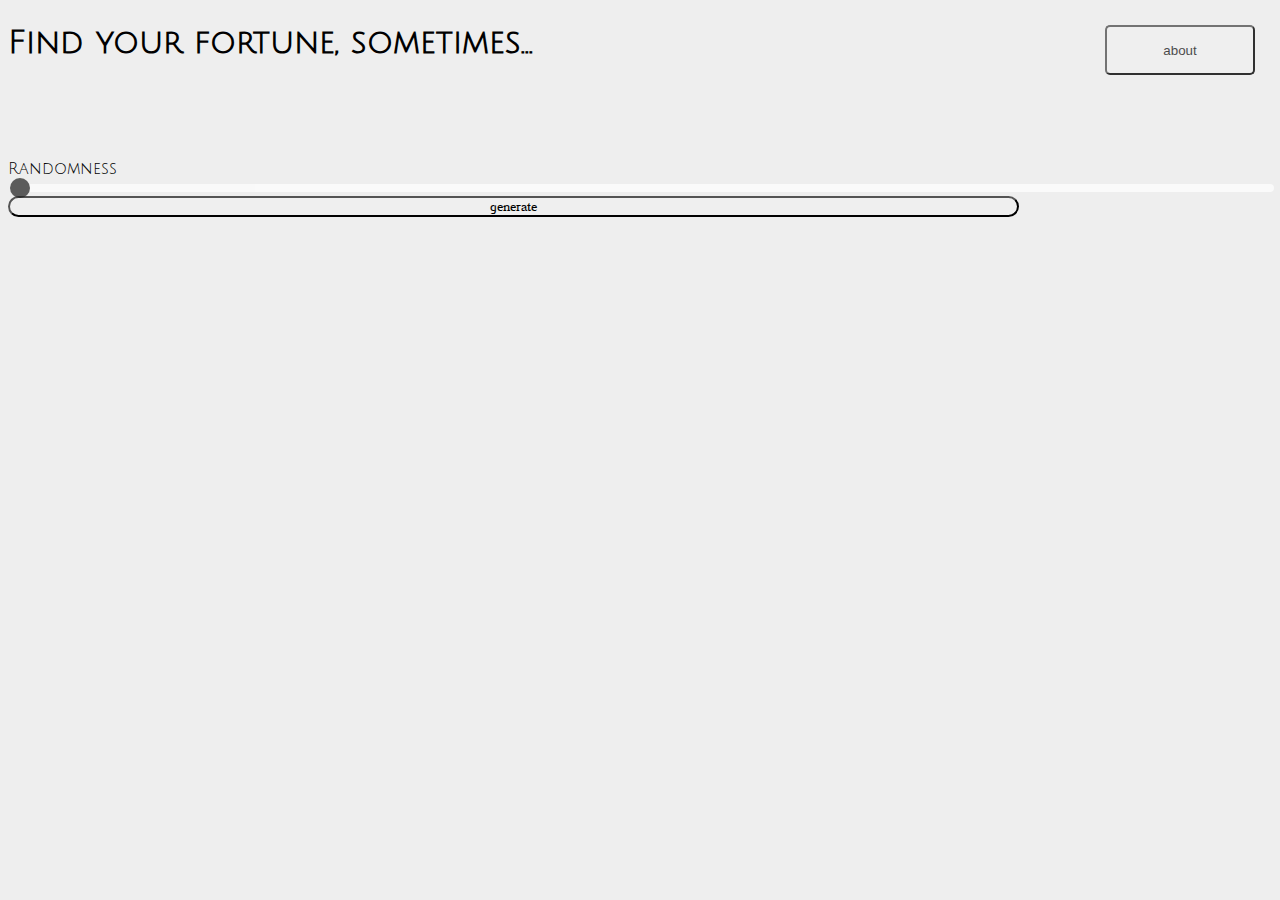
<file: index.html>
<!doctype html>
<html lang="en">
<head>
    <!-- meta tags, links to css, etc. -->
    <meta charset="utf-8">
    <meta name="viewport" content="width=device-width, initial-scale=1">
    <title>Feeling lucky?</title>

    <!-- Font Family -->
    <!-- TO-DO Bundle together on Google Fonts-->
    <link rel="preconnect" href="https://fonts.googleapis.com">
    <link rel="preconnect" href="https://fonts.gstatic.com" crossorigin>
    <link href="https://fonts.googleapis.com/css2?family=Julius+Sans+One&display=swap" rel="stylesheet">
    <link rel="preconnect" href="https://fonts.googleapis.com">
    <link rel="preconnect" href="https://fonts.gstatic.com" crossorigin>
    <link href="https://fonts.googleapis.com/css2?family=Judson&display=swap" rel="stylesheet">

    <!-- Bootstrap -->
    <link href="https://cdn.jsdelivr.net/npm/bootstrap@5.3.1/dist/css/bootstrap.min.css" rel="stylesheet" integrity="sha384-4bw+/aepP/YC94hEpVNVgiZdgIC5+VKNBQNGCHeKRQN+PtmoHDEXuppvnDJzQIu9" crossorigin="anonymous">

    <!-- Style Sheet -->
    <link rel="stylesheet" href="assets/css/styles.css">
</head>

<body>

    <!-- visible content goes here -->
    <div class="container">
            <div class="row" style="margin-bottom: 100px;">
                <div class="col-8 col-md-9 col-lg-9">
                    <h1 class="title" style="font-weight: bold;">Find your fortune, sometimes...</h1>
                </div>
                <div class="col-2 title">
                    <div id="wrapper">
                        <button class="about" onclick="window.location.href='./about.html'">about</button>
                    </div>
                </div>
            </div>
            <div class="row fortune-container">
                <div class="col-12">
                    <div class="d-flex justify-content-center">
                        <span id="fortune"></span>
                    </div>
                </div>
            </div>
            <div class="row" style="bottom: 30vh; width: 100%; margin-top: 100px;">
                <div class="col-12 col-md-10 offset-md-1">
                    <div class="row">
                        <div class="col-5 col-md-5 offset-1">
                            Randomness
                            <input type="range" min="1" max="4" value="1" step="1" class="slider" id="randomness">
                        </div>
                        <div class="col-4 offset-1">
                            <button id="genFortune" class="btn btn-fortune">generate</button>
                        </div>
                    </div>
                </div>
            </div>
        </div>
    </div>

    <!-- load javascript after the page elements render -->
    <script src="https://ajax.googleapis.com/ajax/libs/jquery/3.7.1/jquery.min.js"></script>
    <script src="https://cdn.jsdelivr.net/npm/bootstrap@5.3.1/dist/js/bootstrap.bundle.min.js" integrity="sha384-HwwvtgBNo3bZJJLYd8oVXjrBZt8cqVSpeBNS5n7C8IVInixGAoxmnlMuBnhbgrkm" crossorigin="anonymous"></script>
    <script src="assets/js/fortuneDB.js"></script>
    <script src="assets/js/main.js"></script>
</body>
</html>
</file>
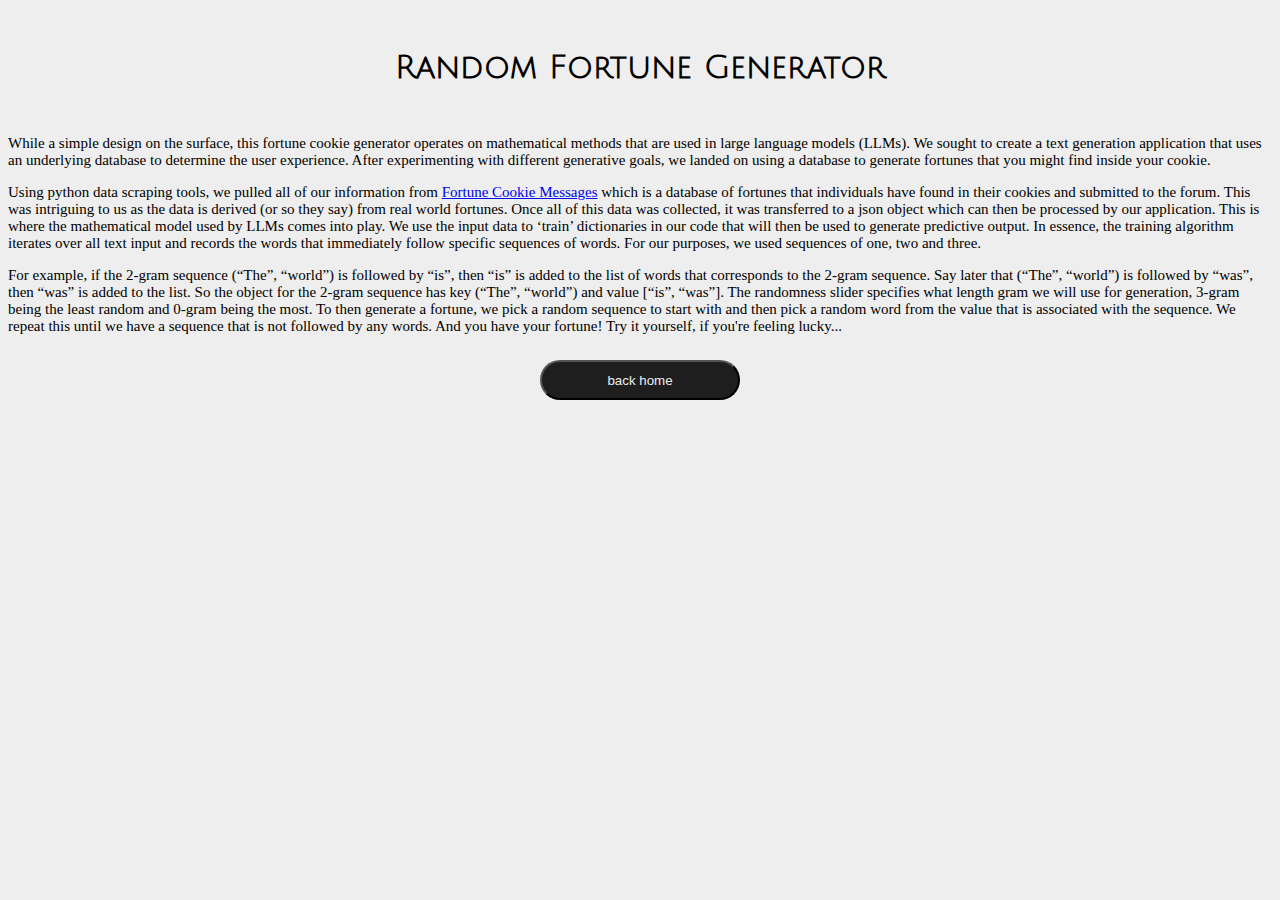
<file: about.html>
<!doctype html>
<html lang="en">
<head>
    <!-- meta tags, links to css, etc. -->
    <meta charset="utf-8">
    <meta name="viewport" content="width=device-width, initial-scale=1">
    <title>Feeling lucky?</title>

    <!-- Font Family -->
    <!-- TO-DO Bundle together on Google Fonts-->
    <link rel="preconnect" href="https://fonts.googleapis.com">
    <link rel="preconnect" href="https://fonts.gstatic.com" crossorigin>
    <link href="https://fonts.googleapis.com/css2?family=Julius+Sans+One&display=swap" rel="stylesheet">
    <link rel="preconnect" href="https://fonts.googleapis.com">
    <link rel="preconnect" href="https://fonts.gstatic.com" crossorigin>
    <link href="https://fonts.googleapis.com/css2?family=Judson&display=swap" rel="stylesheet">

    <!-- Bootstrap -->
    <link href="https://cdn.jsdelivr.net/npm/bootstrap@5.3.1/dist/css/bootstrap.min.css" rel="stylesheet" integrity="sha384-4bw+/aepP/YC94hEpVNVgiZdgIC5+VKNBQNGCHeKRQN+PtmoHDEXuppvnDJzQIu9" crossorigin="anonymous">

    <!-- Style Sheet -->
    <link rel="stylesheet" href="assets/css/about.css">
</head>

<body>
    <!-- visible content goes here -->
    <div clas="container">
        <div class="row" style="margin-top: 50px;">
                <h1 style="text-align: center;">Random Fortune Generator</h1>
        </div>
        <div class="row">
            <div class="col-10 offset-1 col-md-8 offset-md-2 col-lg-6 offset-lg-3">
                <p>
                    While a simple design on the surface, this fortune cookie generator operates on mathematical methods that are used in large language models (LLMs).
                     We sought to create a text generation application that uses an underlying database to determine the user experience.
                     After experimenting with different generative goals, we landed on using a database to generate fortunes that you might find 
                     inside your cookie.
                </p>
                <p>  
                    Using python data scraping tools, we pulled all of our information from 
                     <a href="http://www.fortunecookiemessage.com/archive.php?start=">Fortune Cookie Messages</a> 
                     which is a database of fortunes that individuals have found in their cookies and submitted to the forum. This was intriguing
                     to us as the data is derived (or so they say) from real world fortunes. Once all of this data was collected, it was transferred
                     to a json object which can then be processed by our application. This is where the mathematical model used by LLMs comes into 
                     play. We use the input data to ‘train’ dictionaries in our code that will then be used to generate predictive output. 
                     In essence, the training algorithm iterates over all text input and records the words that immediately follow specific sequences
                     of words. For our purposes, we used sequences of one, two and three. 
                <p>     
                     For example, if the 2-gram sequence (“The”, “world”) is 
                     followed by “is”, then “is” is added to the list of words that corresponds to the 2-gram sequence. Say later that (“The”, “world”) 
                     is followed by “was”, then “was” is added to the list. So the object for the 2-gram sequence has key (“The”, “world”) and value 
                     [“is”, “was”]. The randomness slider specifies what length gram we will use for generation, 3-gram being the least random and 0-gram being the most.
                     To then generate a fortune, we pick a random sequence to start with and then pick a random word from the value that
                     is associated with the sequence. We repeat this until we have a sequence that is not followed by any words. 
                     And you have your fortune! Try it yourself, if you're feeling lucky...
                </p> 
            </div>
        </div>
        <div id="wrapper">
            <button onclick="window.location.href='./index.html'">back home</button>
        </div>
    </div>
    <!-- load javascript after the page elements render -->
    <script src="https://cdn.jsdelivr.net/npm/bootstrap@5.3.1/dist/js/bootstrap.bundle.min.js" integrity="sha384-HwwvtgBNo3bZJJLYd8oVXjrBZt8cqVSpeBNS5n7C8IVInixGAoxmnlMuBnhbgrkm" crossorigin="anonymous"></script>
    
</body>
</html>
</file>
<file: assets/css/styles.css>
/* css */

body {
    font-family: 'Julius Sans One', sans-serif;
    background-color: #EEEEEE;
}

.fortune-container {
    text-align: center;
    font-size: 2em;
}

.my-container {
    margin-top: 22vh;
}

.title {
    margin-top:25px;
    margin-bottom: 100px;
}

#wrapper{
    position: fixed;
    top:25px;
    right:25px;
}

.about{
    width: 150px;
    height: 50px;
    background-color: EEEEEE;
    color:#1E1E1E;
    border-radius: 1px;
    opacity: 0.8;
    border-radius: 5px;
}

.about:hover{
    opacity: 1;
}

:root {
    --fortune-btn-color: #EEEEEE;
    --fortune-btn-hover-color: #EEEEEE;
    --fortune-btn-bg: #1E1E1E;
    --fortune-btn-hover-bg: #606060;
    --fortune-btn-hover-border: #1E1E1E;
    --fortune-btn-active-border: #1E1E1E;
    --fortune-btn-focus-shadow-rgb: 150, 150, 150;
}

.btn-fortune{
    --bs-btn-color: var(--fortune-btn-color);
    --bs-btn-bg: var(--fortune-btn-bg);
    --bs-btn-border-color: var(--fortune-btn-bg);
    --bs-btn-hover-color: var(--fortune-btn-hover-color);
    --bs-btn-hover-bg: var(--fortune-btn-hover-bg);
    --bs-btn-hover-border-color: var(--fortune-btn-hover-border);
    width: 80%;
    font-family: 'Judson', serif;
    border-radius: 15px;
}

#fortune {
    padding-bottom: 2%
}

.user-control {
    position: fixed;
    bottom: 30vh;
    width: 100%;
}

/* SLider code from W3Schools
Link: https://www.w3schools.com/howto/howto_js_rangeslider.asp */

/* Filling the slider as a progress bar: 
https://blog.logrocket.com/creating-custom-css-range-slider-javascript-upgrades/ */

.slider {
    -webkit-appearance: none;
    width: 100%;
    height: 8px;
    border-radius: 15px;
    background: white;
    outline: none;
    opacity: 0.7;
    -webkit-transition: 0.2s;
    transition: opacity 0.2s;
  }
  
  .slider:hover {
    opacity: 1;
  }
  
  .slider::-webkit-slider-thumb {
    -webkit-appearance: none;
    appearance: none;
    width: 20px;
    height: 20px;
    border-radius: 50%;
    background: #1E1E1E;
    cursor: pointer;
  }
  
  .slider::-moz-range-thumb {
    width: 20px;
    height: 20px;
    border-radius: 50%;
    cursor: pointer;
  }
</file>
<file: assets/css/about.css>
body {
    font-family: 'Julius Sans One', sans-serif;
    background-color: #EEEEEE;
}

p{
    font-size: 15px;
    font-family: serif;
}

h1{
    margin-bottom: 50px;
}

#wrapper{
    margin-top: 25px;
    width: 100%;
    display: flex;
    align-items: center;
    justify-content: center;
    margin-bottom: 50px;
}

button{
    width: 200px;
    height: 40px;
    background-color: #1E1E1E;
    color:#EEEEEE;
    border-radius: 50px;
}

button:hover{
    background-color: #EEEEEE;
    color:#1E1E1E;
}
</file>
